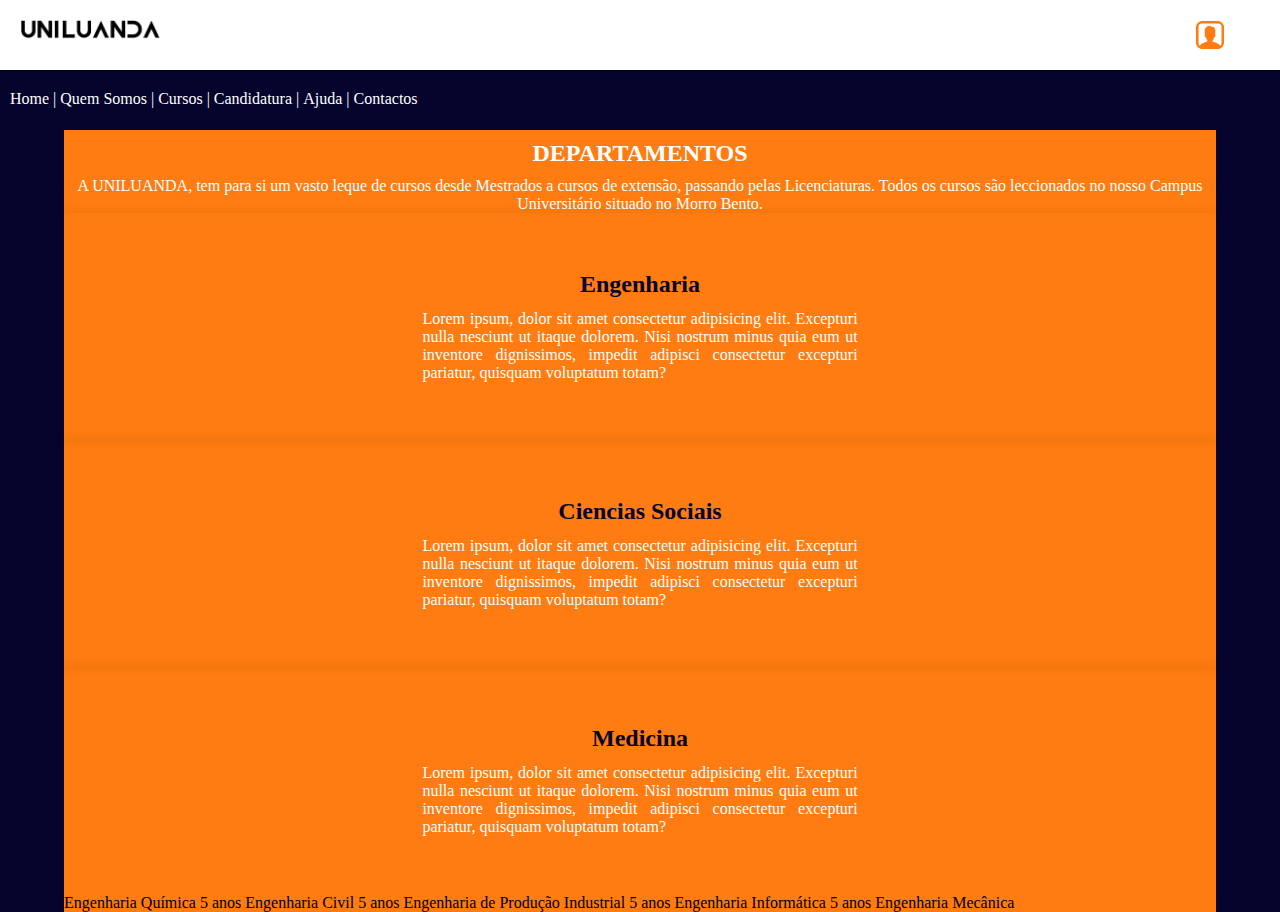
<file: cursos.html>
<!DOCTYPE html>
<html lang="en">
  <head>
    <meta charset="UTF-8" />
    <meta http-equiv="X-UA-Compatible" content="IE=edge" />
    <meta name="viewport" content="width=device-width, initial-scale=1.0" />
    <link href="css/curso.css" rel="stylesheet" />
    <title>Document</title>
  </head>
  <body>
    <nav class="top">
      <img src="img/Ativo 1.png" alt="" />
      <div class="login">
        <a href="loginForm.html"><img src="icon/Login.png" alt="" /></a>
      </div>
    </nav>
    <header id="header">
      <ul>
        <li><a href="index.html">Home</a></li>
        |
        <li><a href="quemsomos.html">Quem Somos</a> |</li>
        <li><a href="cursos.html">Cursos</a> |</li>
        <li><a href="candidatura.html">Candidatura</a> |</li>
        <li><a href="ajuda.html">Ajuda</a> |</li>
        <li><a href="contacto.html">Contactos</a></li>
      </ul>
    </header>
    <main>
      <section class="section" id="services">
        <div class="containe grid">
          <header>
            <h2 class="title">DEPARTAMENTOS</h2>
            <p class="subtitle">
              A UNILUANDA, tem para si um vasto leque de cursos desde Mestrados
              a cursos de extensão, passando pelas Licenciaturas. Todos os
              cursos são leccionados no nosso Campus Universitário situado no
              Morro Bento.
            </p>
          </header>
          <a href="#enge">
            <div class="cards grid">
              <div class="card">
                <h3 class="title">Engenharia</h3>
                <p>
                  Lorem ipsum, dolor sit amet consectetur adipisicing elit.
                  Excepturi nulla nesciunt ut itaque dolorem. Nisi nostrum minus
                  quia eum ut inventore dignissimos, impedit adipisci
                  consectetur excepturi pariatur, quisquam voluptatum totam?
                </p>
              </div>
            </div>
          </a>
          <a href="#">
            <div class="cards grid">
              <div class="card">
                <i class="icon-woman-hair"></i>
                <h3 class="title">Ciencias Sociais</h3>
                <p>
                  Lorem ipsum, dolor sit amet consectetur adipisicing elit.
                  Excepturi nulla nesciunt ut itaque dolorem. Nisi nostrum minus
                  quia eum ut inventore dignissimos, impedit adipisci
                  consectetur excepturi pariatur, quisquam voluptatum totam?
                </p>
              </div>
            </div>
          </a>
          <a href="#">
            <div class="cards grid">
              <div class="card">
                <i class="icon-woman-hair"></i>
                <h3 class="title">Medicina</h3>
                <p>
                  Lorem ipsum, dolor sit amet consectetur adipisicing elit.
                  Excepturi nulla nesciunt ut itaque dolorem. Nisi nostrum minus
                  quia eum ut inventore dignissimos, impedit adipisci
                  consectetur excepturi pariatur, quisquam voluptatum totam?
                </p>
              </div>
            </div>
          </a>
        </div>
      </section>
      <section id="enge">
        Engenharia Química 5 anos Engenharia Civil 5 anos Engenharia de Produção
        Industrial 5 anos Engenharia Informática 5 anos Engenharia Mecânica
      </section>
    </main>
  </body>
</html>
</file>
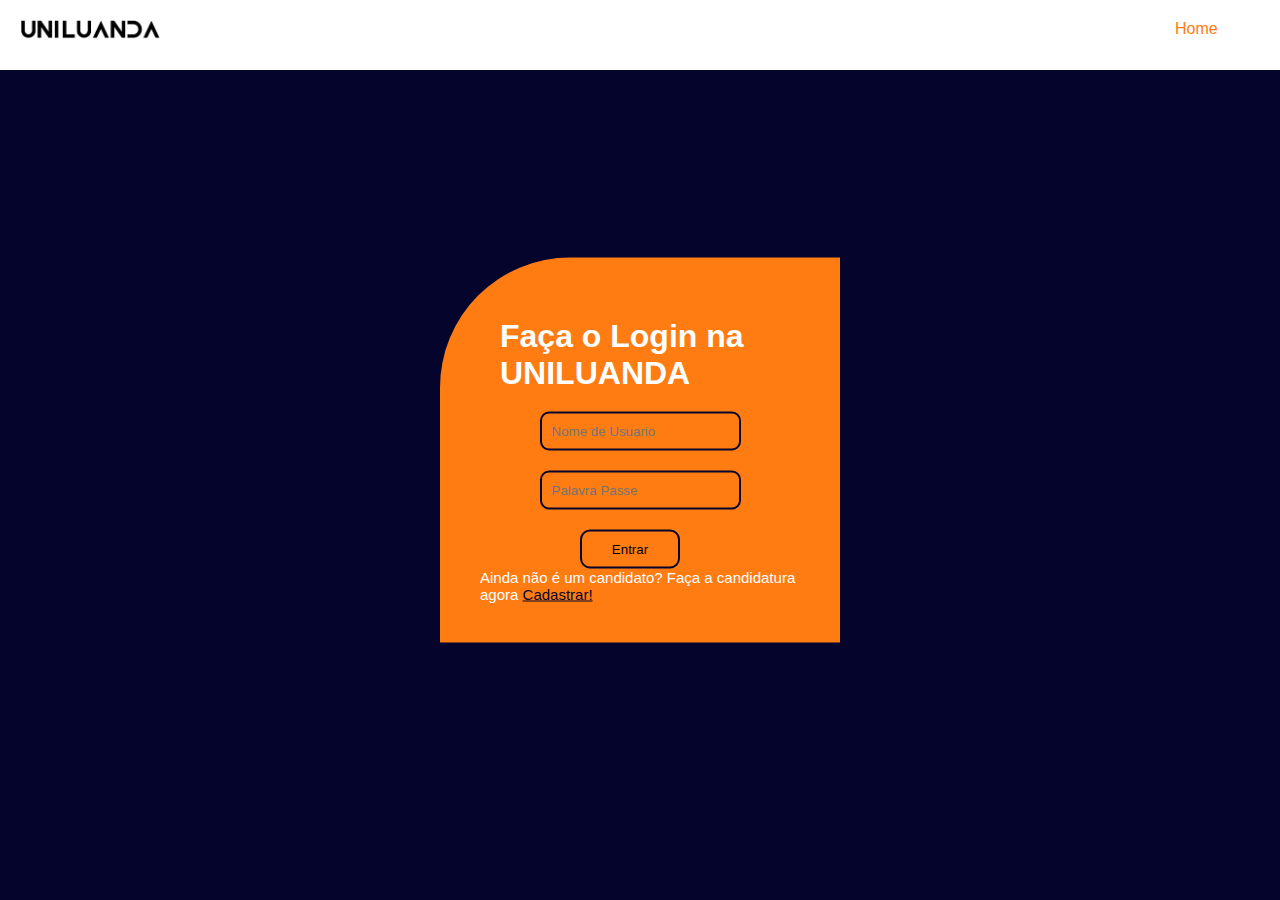
<file: loginForm.html>
<!DOCTYPE html>
<html lang="en">
  <head>
    <meta charset="UTF-8" />
    <meta http-equiv="X-UA-Compatible" content="IE=edge" />
    <meta name="viewport" content="width=device-width, initial-scale=1.0" />
    <link href="css/login.css" rel="stylesheet" />
    <title>LOGIN NA UNILUANDA</title>
  </head>
  <body>
    <nav class="top">
      <img src="img/Ativo 1.png" alt="" />
      <div class="home">
        <span><a href="index.html">Home</a> </span>
      </div>
    </nav>

    <form>
      <h1>Faça o Login na UNILUANDA</h1>
      <input type="text" placeholder="Nome de Usuario" required />
      <input type="password" placeholder="Palavra Passe" required />
      <input type="submit" value="Entrar" />
      <p>
        Ainda não é um candidato? Faça a candidatura agora
        <a href="cadastroCandidato.html">Cadastrar!</a>
      </p>
    </form>
  </body>
</html>
</file>
<file: css/curso.css>
* {
  margin: 0;
  padding: 0;
  box-sizing: border-box;
}
html,
body {
  background-color: #05042d;
}

nav.top {
  width: 100%;
  height: 70px;
  background-color: white;
  padding: 20px;
}
nav.top > img {
  width: 140px;
}
nav .login {
  width: 40px;
  float: right;
  margin-right: 25px;
  color: #fe7c11;
}
nav .login img {
  width: 30px;
  height: 30px;
  transition: 0.7s;
}
/*nav .login img:hover {
  width: 40px;
  height: 40px;
}*/

/*-----------------header-Menu-------------*/

#header {
  max-width: 1280px;
  height: 60px;
  color: white;
  display: inline-block;
  margin-left: 10px;
}

ul {
  width: 500px;
  height: 50px;
}
ul li {
  display: inline-block;
  margin-top: 20px;
}
ul li a {
  height: 30px;
  transition: 0.2s;
  text-decoration: none;

  color: white;
}
ul li a:hover {
  color: #fe7c11;
}


/********Section******/

.grid {
color: white;
text-align: center;
}
.grid header h2{
  padding: 10px;
}
section{
  width: 90%;
  margin: 0 auto;
  background-color: #fe7c11;
}
section .div{
  background-color: white;
  width: 500px;
  height: 250px;
  clip-path: circle(90px);
  
}
section a{
  text-decoration: none;
  color: white;
}
.cards.grid {
  gap: 1.5rem;
}

.card {
  padding: 3.625rem 2rem;
  box-shadow: 0px 0px 12px rgba(0, 0, 0, 0.08);
  border-bottom: 0.25rem solid var(--base-color);
  border-radius: 0.25rem 0.25rem 0 0;
  text-align: center;
}


.card .title {
  font-size: 1.5rem;
  margin-bottom: 0.75rem;
  color: #05042d;
}

.card p{
  width: 40%;
  margin: 0 auto;
  text-align: justify;
}
</file>
<file: css/login.css>
* {
  margin: 0;
  padding: 0;
  font-family: sans-serif;
  box-sizing: border-box;
  outline: none;
}
body,
html {
  width: 100%;
  height: 100vh;
  font-size: 16px;
  background-color: rgb(5, 4, 45);
  color: white;
}

nav.top {
  width: 100%;
  height: 70px;
  background-color: white;
  padding: 20px;
}
nav.top > img {
  width: 140px;
}
nav .home {
  width: 60px;
  float: right;
  margin-right: 25px;
  transition: 0.4s;
}
nav a {
  color: #fe7c11;
  text-decoration: none;
}
nav .home:hover {
  border-left: 10px solid #fe7c11;
}
/*-----------------Formulario do Login-------------*/
form {
  background-color: #fe7c11;
  width: 400px;
  position: absolute;
  padding: 40px;
  top: 50%;
  left: 50%;
  transform: translate(-50%, -50%);
  border-top-left-radius: 130px;
}
form h1 {
  margin: 20px 20px;
}
input[type='text'],
input[type='password'] {
  display: block;
  margin: 20px auto;
  padding: 10px;
  background: none;
  border: 2px solid rgb(5, 4, 45);
  border-radius: 9px;
  transition: 0.5s;
}
input[type='text']:focus,
input[type='password']:focus {
  border-left: 40px solid rgb(5, 4, 45);
}

input[type='submit'] {
  background: none;
  border: 2px solid rgb(5, 4, 45);
  padding: 10px 10px;
  width: 100px;
  border-radius: 10px;
  margin-left: 100px;
  transition: 0.5s;
  cursor: pointer;
}
input[type='submit']:hover {
  border-left: 40px solid rgb(5, 4, 45);
}
form p {
  font-size: 15px;
}
form p > a {
  color: rgb(5, 4, 45);
}
</file>
